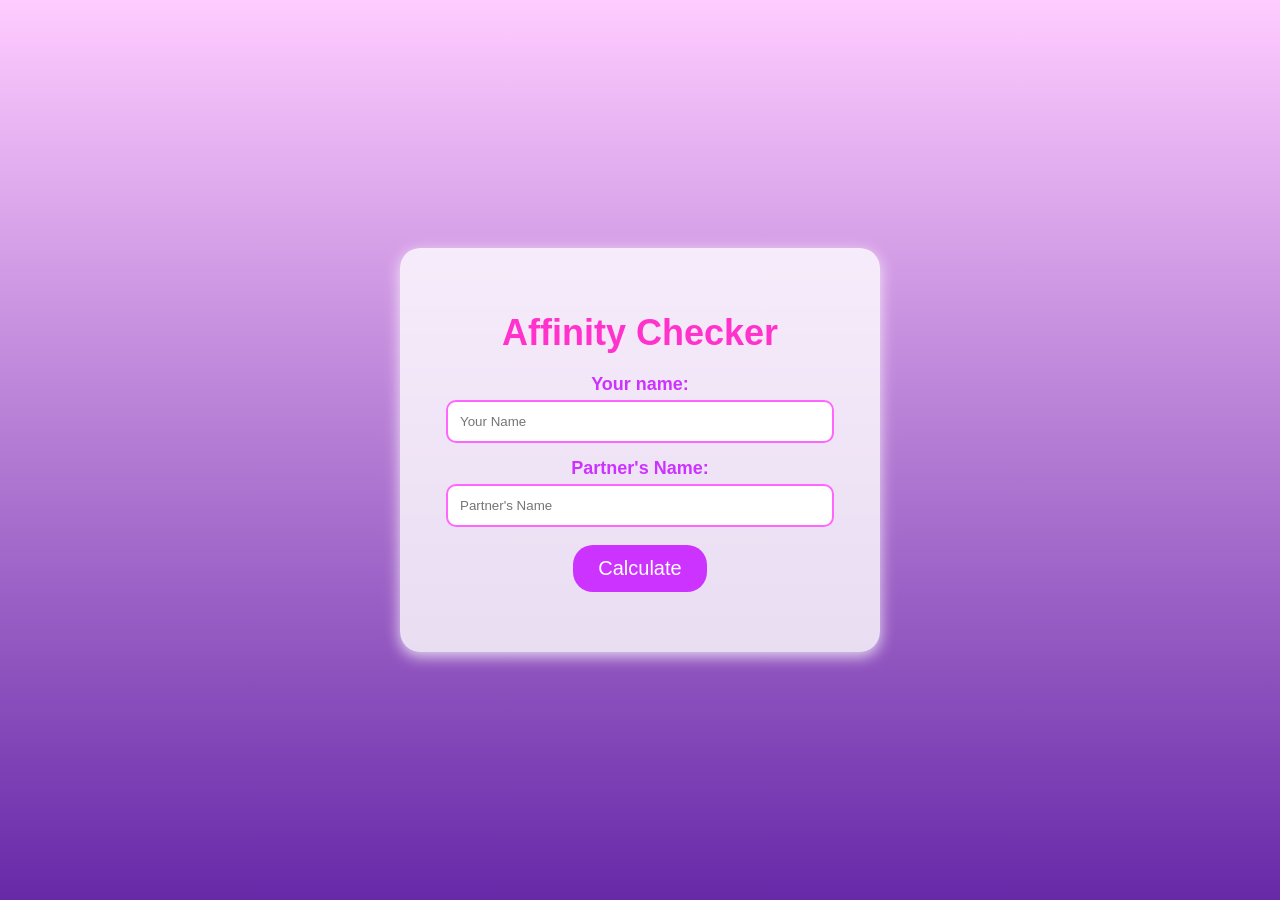
<file: index.html>
<!DOCTYPE html>
<html lang="en">
<head>
    <meta charset="UTF-8">
    <meta name="viewport" content="width=device-width, initial-scale=1.0">
    <title>Love Calculator</title>
    <link rel="stylesheet" href="love.css">
</head>
<body>
    <div class="card">
        <h1>Affinity Checker</h1>
            <div class = "form">
            <label for="name1">Your name:</label>
            <input type="text" name="name1" id="name1" placeholder="Your Name" required>
            <label for="name2">Partner's Name:</label>
            <input type="text" name="name2" id="name2" placeholder="Partner's Name" required>
            <button onclick ="calculateLove()" >Calculate</button>
            <div id="result"></div>
        </div>
    </div>
 
    <script src="love.js"></script>
</body>
</html>
</file>
<file: love.css>
body{
    background: linear-gradient(to bottom, #ffccff, #6829a8);
    font-family: sans-serif;
    margin:0;
    padding:0;
    display: flex;
    justify-content: center;
    align-items: center;
    height: 100vh;
    overflow: hidden;

}

.card{
    width: 400px;
    background-color: rgba(255, 255, 255, 0.8);
    border-radius: 20px;
    box-shadow: 0 4px 15px rgba(255,255,255,0.8);
    padding: 40px;
    text-align: center; 
    animation: fadeIn 2s ease-in-out, neon 1.5s infinite alternate;
}

@keyframes fadeIn {
    from { opacity: 0;
           transform: scale(0.8);
    }

    to { opacity: 1;
        transform: scale(1); 
    }
}

@keyframes neon {
    from {
        box-shadow: 
            0 0 10px #ff33cc,
            0 0 20px #ff66ff, 
            0 0 30px #cc33ff, 
            0 0 40px #9933ff;
        ;
    }

    to {
        box-shadow: 
            0 0 20px #9933ff, 
            0 0 30px #cc33ff, 
            0 0 40px #ff66ff, 
            0 0 50px #ff33cc;
        ;
    }
}

h1{
    color: #ff33cc;
    font-size: 36px;
    margin-bottom: 20px;
    text-shadow: 2px 2px #ffe6ff;
}

.form{
    margin-top: 20px;
}

label{
    display: block;
    margin-bottom: 5px;
    margin-top: 15px;
    font-size: 18px;
    color: #cc33ff;
    font-weight: bold;   
}

input[type="text"]{
    width: 90%;
    padding: 12px;
    border-radius:10px;
    border: 2px solid #ff66ff;
    box-shadow: insert 0 1px 3px rgba(0, 0, 0, 0.1);
    transition: border 0.3s ease;
}

input[type="text"]:focus{
    border: 2px solid #cc22ff;
    outline: none;
}

button{
    background-color: #cc33ff;
    color: #fff;
    border: none;
    padding: 12px 25px;
    border-radius: 20px;
    font-size: 20px;
    cursor: pointer;
    margin-top: 18px;
    transition: background-color 0.3s ease, transform 0.3s ease; 
}

button:hover{
    background-color: #ff66ff;
    transform: scale(1.05);
}

button:active{
    background-color: #9933ff;
    transform: scale(0.95);
}

#result{
    margin-top: 20px;
    font-size: 24px;
    color: #cc33ff;
    font-weight: bold;
    text-shadow: 1px 1px #ff66ff;
}
</file>
